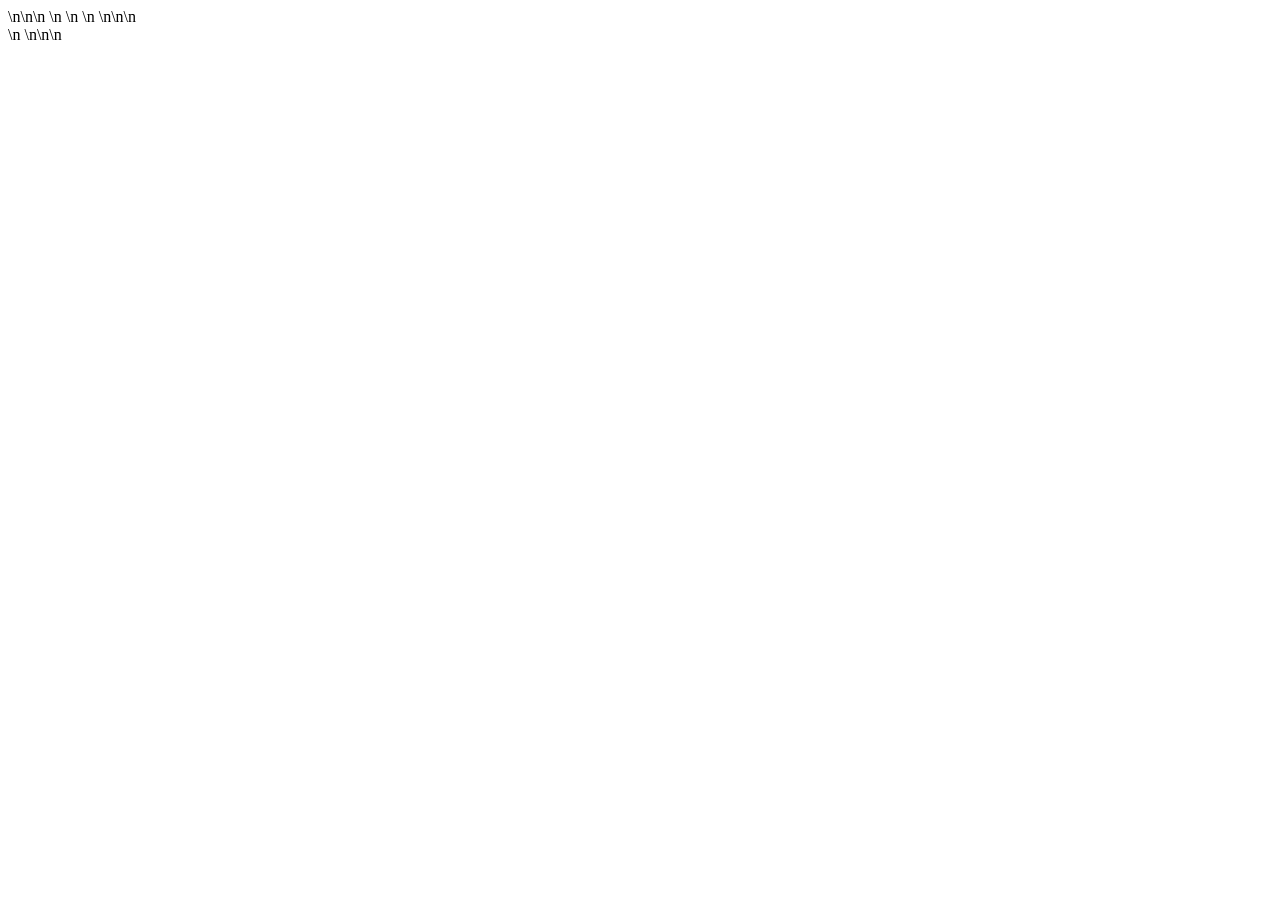
<file: digital_clock.html>
<!DOCTYPE html>\n<html lang=\"en\">\n<head>\n    <meta charset=\"UTF-8\">\n    <meta name=\"viewport\" content=\"width=device-width, initial-scale=1.0\">\n    <title>Digital Clock</title>\n    <style>\n        body {\n            display: flex;\n            justify-content: center;\n            align-items: center;\n            flex-direction: column;\n            height: 100vh;\n            background-color: #f0f0f0;\n        }\n        #clock {\n            font-size: 2rem;\n            margin: 20px;\n        }\n    </style>\n</head>\n<body>\n    <div id=\"clock\"></div>\n    <script>\n        function updateClock() {\n            const utcDate = new Date();\n            const options = {\n                timeZone: \"UTC\",\n                hour: \"2-digit\",\n                minute: \"2-digit\",\n                second: \"2-digit\",\n                hour12: false\n            };\n            const formatterUTC = new Intl.DateTimeFormat(\"en-US\", options);\n            const utcTime = formatterUTC.format(utcDate);\n\n            options.timeZone = \"America/New_York\";\n            const formatterNY = new Intl.DateTimeFormat(\"en-US\", options);\n            const nyTime = formatterNY.format(utcDate);\n\n            options.timeZone = \"Europe/London\";\n            const formatterLondon = new Intl.DateTimeFormat(\"en-US\", options);\n            const londonTime = formatterLondon.format(utcDate);\n\n            options.timeZone = \"Asia/Kolkata\";\n            const formatterKolkata = new Intl.DateTimeFormat(\"en-US\", options);\n            const kolkataTime = formatterKolkata.format(utcDate);\n\n            document.getElementById(\"clock\").innerHTML = \"UTC: \" + utcTime + \" | New York: \" + nyTime + \" | London: \" + londonTime + \" | Kolkata: \" + kolkataTime;\n        }\n\n        setInterval(updateClock, 1000);\n        updateClock();\n    </script>\n</body>\n</html>\n
</file>
